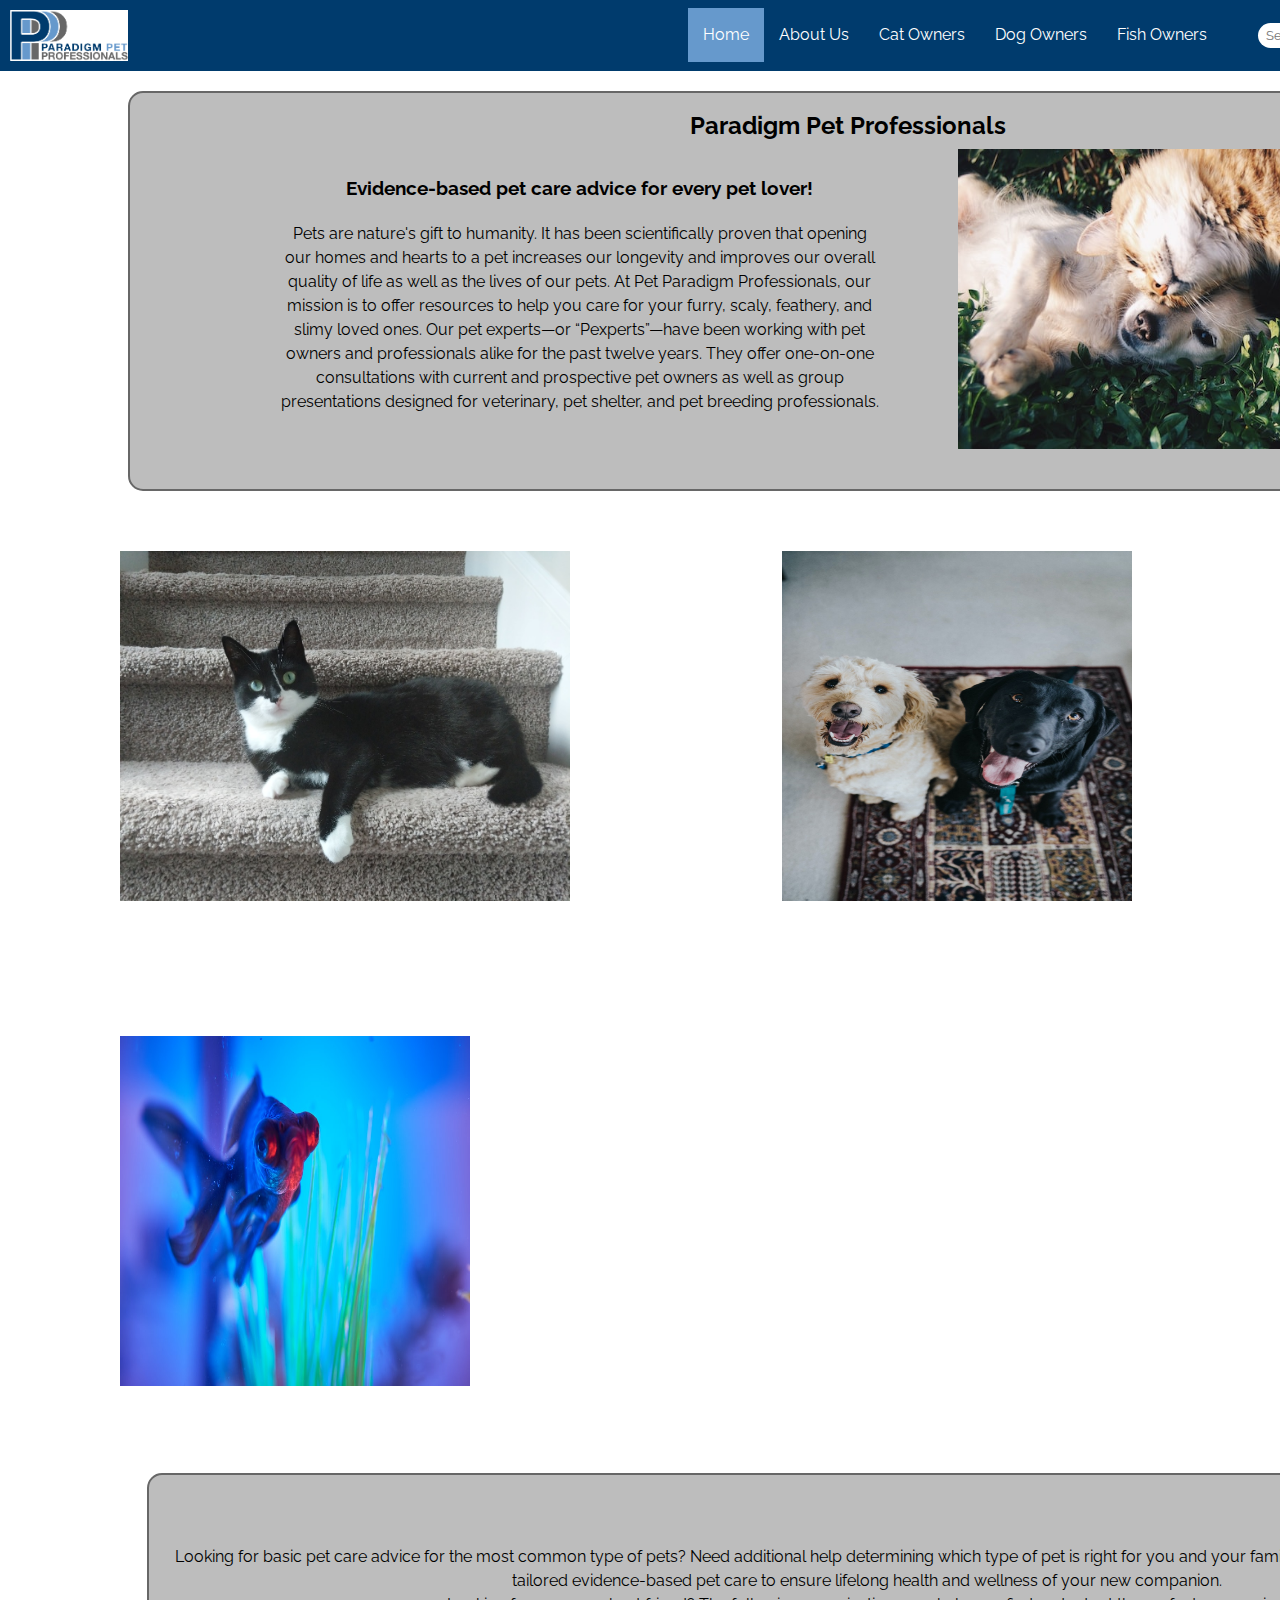
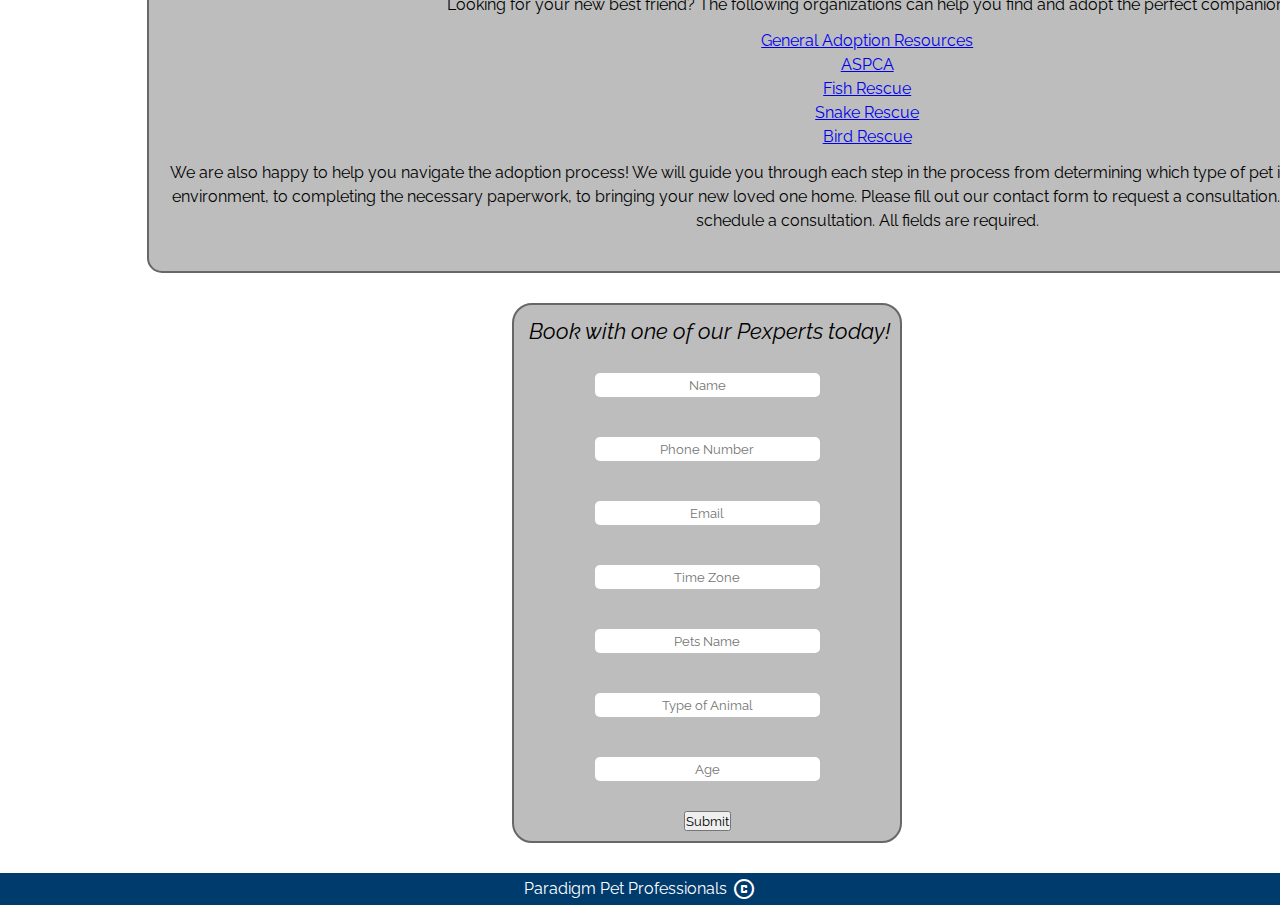
<file: Paradigm Pet Professionals Web Page/index.html>
<!DOCTYPE html>
<html lang="en">
    <head>
        <meta charset="UTF-8">
        <meta name="author" content="Chris Whaley">
        <meta name="description" content="paradigm pet professionals home page">
        <meta name="viewport" content="width=device-width. initial-scale=1.0">
        <link rel="icon" href="pet-images/favicon.png">
        <link rel="stylesheet" href="./styles.css">
        <link rel="stylesheet" href="https://fonts.googleapis.com/css2?family=Material+Symbols+Outlined:opsz,wght,FILL,GRAD@24,400,0,0" />

        <title>Paradigm Pet Professionals</title>
    </head>

    <body>
        <header>
            <img class="logo" src="pet-images/paradigm_pet_professionals logo.png" alt="company logo" height="10%" width="10%">

            <nav>
                <div class="nav-container">
                    <ul class="nav-links">
                        <li class="nav-link active"><a href="./index.html">Home</a></li>
                        <li class="nav-link"><a href="./about-us.html">About Us</a></li>
                        <li class="nav-link"><a href="./cats.html">Cat Owners</a></li>
                        <li class="nav-link"><a href="./dogs.html">Dog Owners</a></li>
                        <li class="nav-link"><a href="./fish.html">Fish Owners</a></li>
                    </ul>
                    <div class="search">
                        <input type="text" placeholder="Search...">
                    </div>
                </div>
            </nav>
        </header>

        <main>
            <section class="landing">
                <h2>Paradigm Pet Professionals</h2>
                <div class="mission-container">    

                    <h3>Evidence-based pet care advice for every pet lover!</h3>
                    <p>
                        Pets are nature's gift to humanity. It has been scientifically 
                        proven that opening our homes and hearts to a pet increases our 
                        longevity and improves our overall quality of life as well as the lives 
                        of our pets. At Pet Paradigm Professionals, our mission is to offer resources 
                        to help you care for your furry, scaly, feathery, and slimy loved ones. 
                        Our pet experts—or “Pexperts”—have been working with pet owners and professionals 
                        alike for the past twelve years. They offer one-on-one consultations with current 
                        and prospective pet owners as well as group presentations designed for veterinary, 
                        pet shelter, and pet breeding professionals.
                    </p>
                    <img class="landing-photo" src="pet-images/cat-dog.jpg" alt="cat and dog together" height="300" width="475">
                </div>
                
            </section>

            <section class="landing-animal-showcase">
                <div class="animal-pics-container">
                    <img src="pet-images/cat-photo.jpg" alt="cat on couch" height="350px" width="450px">
                    <img src="pet-images/dog-photo.jpg" alt="two dogs together" height="350px" width="350px">
                    <img src="pet-images/fish-photo.jpg" alt="colorful fish" height="350px" width="350px">
                </div>
            </section>

            <section class="landing-info-container">
                <div class="additional-info-container">
                    <p>
                        Looking for basic pet care advice for the most common type of pets? 
                        Need additional help determining which type of pet is right for you 
                        and your family? We will work with you and provide tailored 
                        evidence-based pet care to ensure lifelong health and wellness of 
                        your new companion. 
                    </p>
                    <p>
                        Looking for your new best friend? The following organizations can 
                        help you find and adopt the perfect companion:
                        <ul class="org-list">
                            <li><a href="https://theshelterpetproject.org/" target="_blank">General Adoption Resources</a></li>
                            <li><a href="https://www.aspca.org/" target="_blank">ASPCA</a></li>
                            <li><a href="https://www.sterlingshelter.org/humane-society/koi-fish-rescue/" target="_blank">Fish Rescue</a></li>
                            <li><a href="https://savethesnakes.org/snakerescuecall/" target="_blank">Snake Rescue</a></li>
                            <li><a href="https://ftlob.rescuegroups.org/" target="_blank">Bird Rescue</a></li>
                        </ul>
                    </p>
                    <p>
                        We are also happy to help you navigate the adoption process! 
                        We will guide you through each step in the process from determining 
                        which type of pet is best suited for your family and home environment, 
                        to completing the necessary paperwork, to bringing your new loved one 
                        home. Please fill out our contact form to request a consultation. We 
                        will contact you within 48 hours to schedule a consultation. All fields 
                        are required.
                    </p>
                </div>
            </section>
            <form class="consultation-form">
                <p>Book with one of our Pexperts today!</p>
                <div class="form-inputs">
                    <input style="text-align: center;" type="text" placeholder="Name">
                </div>
                <div class="form-inputs">
                    <input style="text-align: center;" type="text" placeholder="Phone Number">
                </div>
                <div class="form-inputs">
                    <input style="text-align: center;" type="text" placeholder="Email">
                </div>
                <div class="form-inputs">
                    <input style="text-align: center;" type="text" placeholder="Time Zone">
                </div>
                <div class="form-inputs">
                    <input style="text-align: center;" type="text" placeholder="Pets Name">
                </div>
                <div class="form-inputs">
                    <input style="text-align: center;" type="text" placeholder="Type of Animal">
                </div>
                <div class="form-inputs">
                    <input style="text-align: center;" type="text" placeholder="Age">
                </div>
                <div class="request-form-button">
                    <button type="button" value="Submit">Submit</button>
                </div>
            </form>

            <footer>
                Paradigm Pet Professionals <span class="material-symbols-outlined">copyright</span>
            </footer>
        </main>
    </body>
</html>
</file>
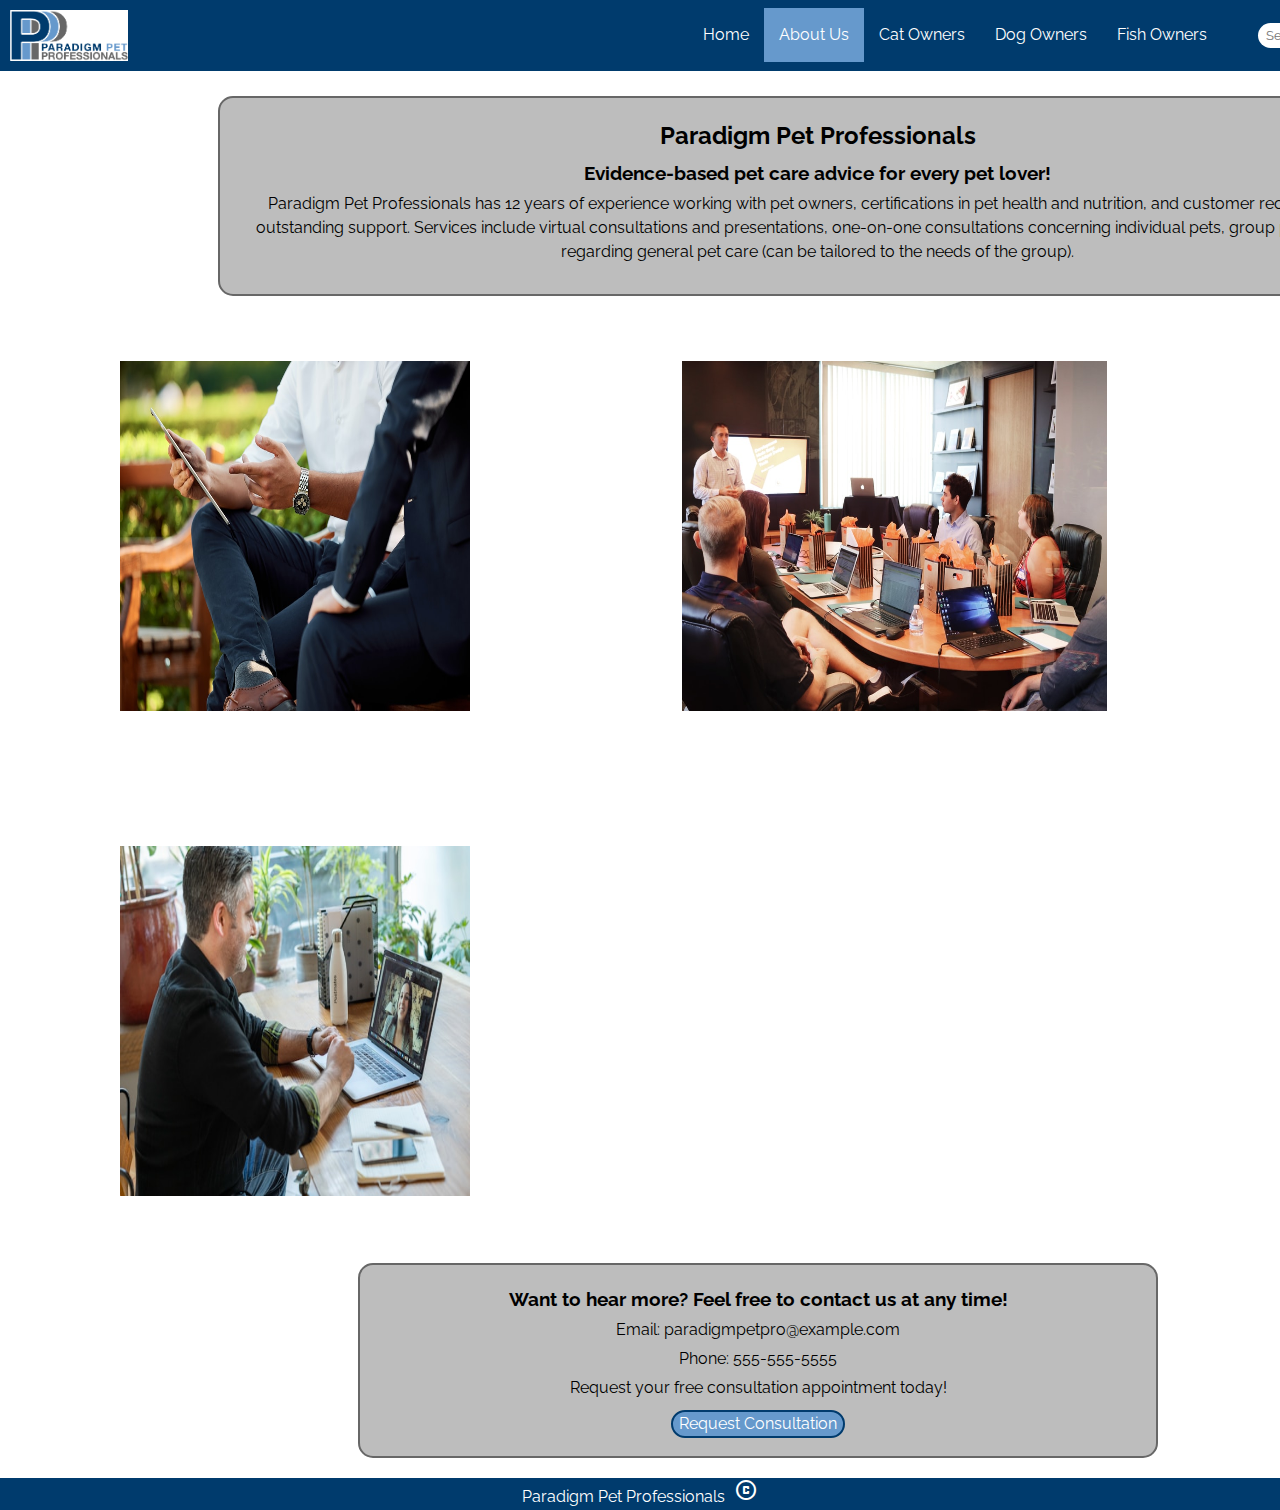
<file: Paradigm Pet Professionals Web Page/about-us.html>
<!DOCTYPE html>
<html lang="en">
    <head>
        <meta charset="UTF-8">
        <meta name="author" content="Chris Whaley">
        <meta name="description" content="paradigm pet professionals home page">
        <meta name="viewport" content="width=device-width. initial-scale=1.0">
        <link rel="icon" href="pet-images/favicon.png">
        <link rel="stylesheet" href="./styles.css">
        <link rel="stylesheet" href="https://fonts.googleapis.com/css2?family=Material+Symbols+Outlined:opsz,wght,FILL,GRAD@24,400,0,0" />

        <title>Paradigm Pet Professionals</title>
    </head>

    <body>
        <header>
            <img class="logo" src="pet-images/paradigm_pet_professionals logo.png" alt="company logo" height="10%" width="10%">

            <nav>
                <div class="nav-container">
                    <ul class="nav-links">
                        <li class="nav-link"><a href="./index.html">Home</a></li>
                        <li class="nav-link active"><a href="./about-us.html">About Us</a></li>
                        <li class="nav-link"><a href="./cats.html">Cat Owners</a></li>
                        <li class="nav-link"><a href="./dogs.html">Dog Owners</a></li>
                        <li class="nav-link"><a href="./fish.html">Fish Owners</a></li>
                    </ul>
                    <div class="search">
                        <input type="text" placeholder="Search...">
                    </div>
                </div>
            </nav>
        </header>

        <main>
            <section class="about-us-landing">
                <h2>Paradigm Pet Professionals</h2>
                <div class="about-container">    

                    <h3>Evidence-based pet care advice for every pet lover!</h3>
                    <p>
                        Paradigm Pet Professionals has 12 years of experience working with 
                        pet owners, certifications in pet health and nutrition, and 
                        customer recognition for outstanding support. Services include 
                        virtual consultations and presentations, one-on-one consultations 
                        concerning individual pets, group presentations regarding general 
                        pet care (can be tailored to the needs of the group).
                    </p>
                </div> 
            </section>

            <section class="about-us-images">
                <div class="images-container">
                    <img src="pet-images/consultation-photo.jpg" alt="Consultation between two people" width="350" height="350">
                    <img src="pet-images/company-meeting.jpg" alt="Company meeting in conference room" width="425" height="350">
                    <img src="pet-images/zoom-call-consultation.jpg" alt="Consultation appointment over video call" width="350" height="350">
                </div>
            </section>

            <section class="contact-info">
                <div class="contact-container">
                    <h3>Want to hear more? Feel free to contact us at any time!</h3>
                    <p>Email: paradigmpetpro@example.com</p>
                    <p>Phone: 555-555-5555</p>

                    <p>Request your free consultation appointment today!</p>
                    <a class="request-link" href="./index.html">Request Consultation</a>
                </div>
            </section>

            <footer>
                <p>Paradigm Pet Professionals <span class="material-symbols-outlined">copyright</span></p>
            </footer>
        </main>
    </body>
</html>
</file>
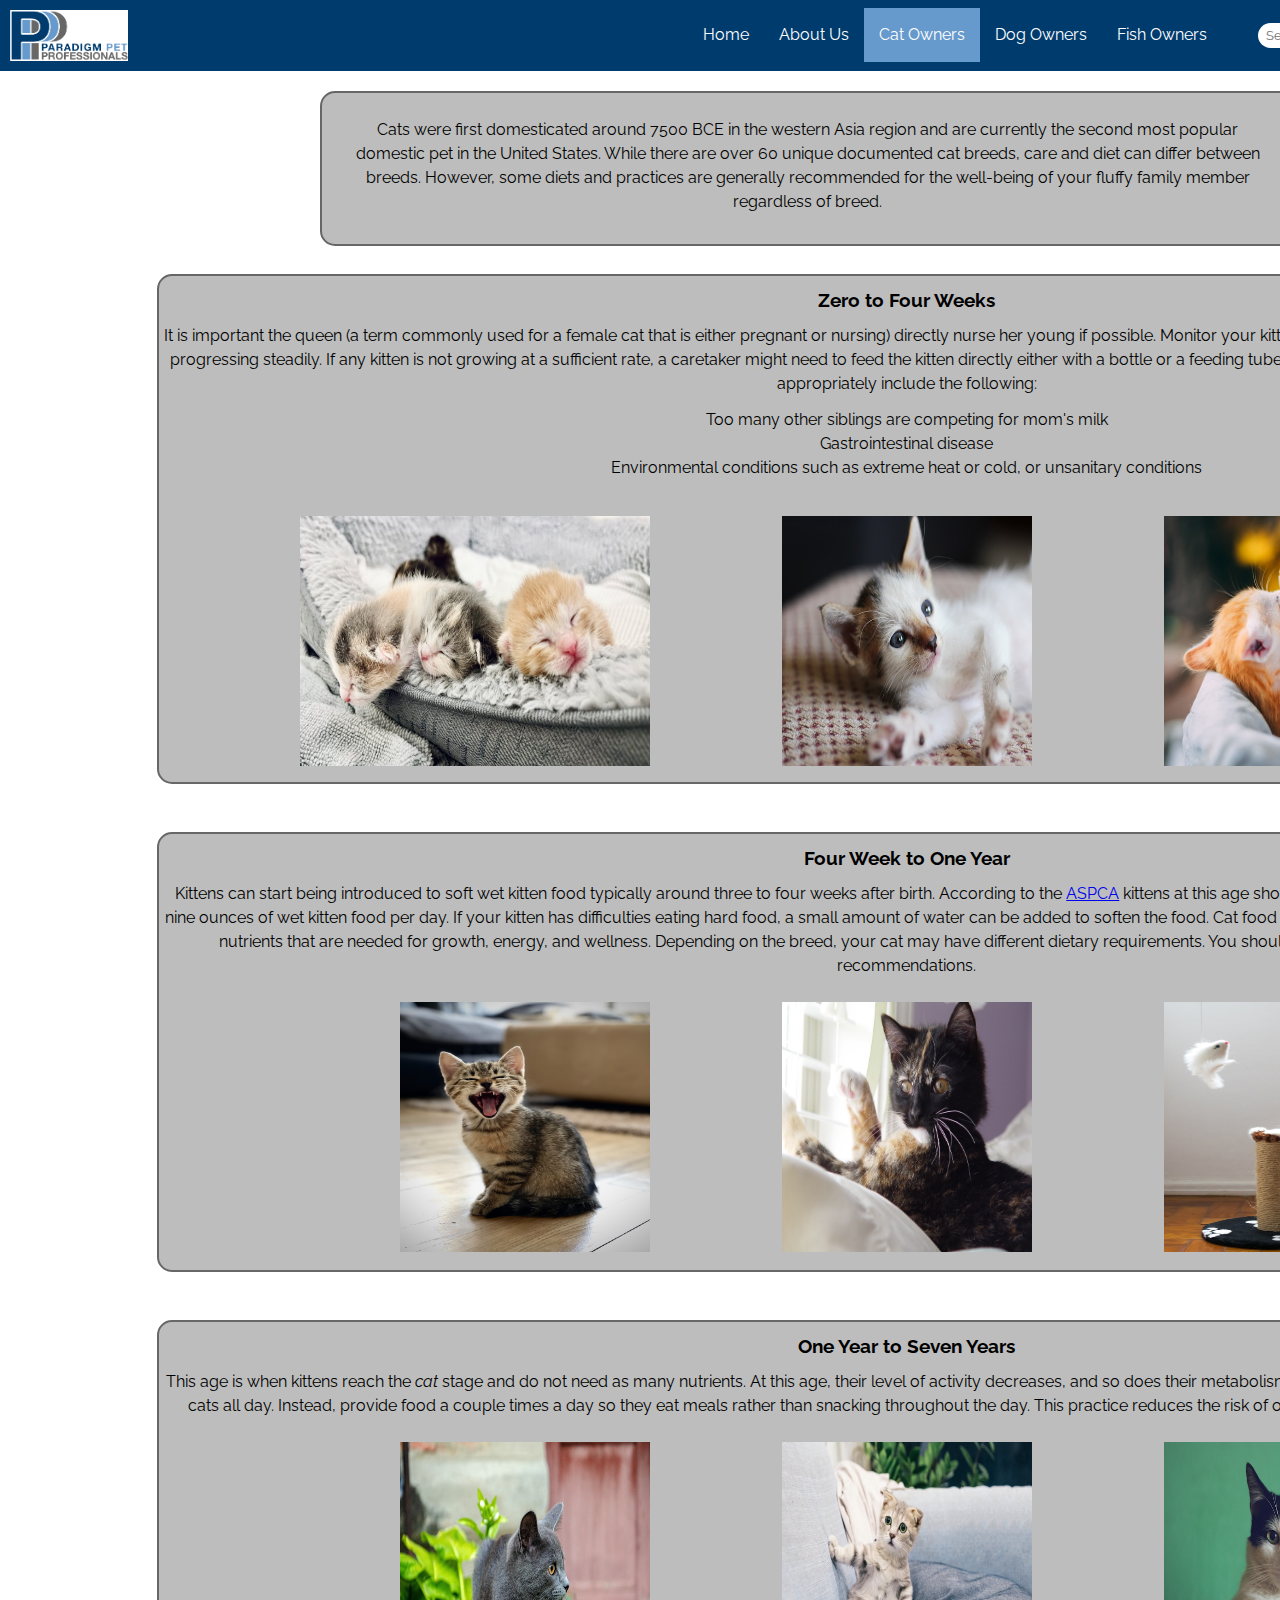
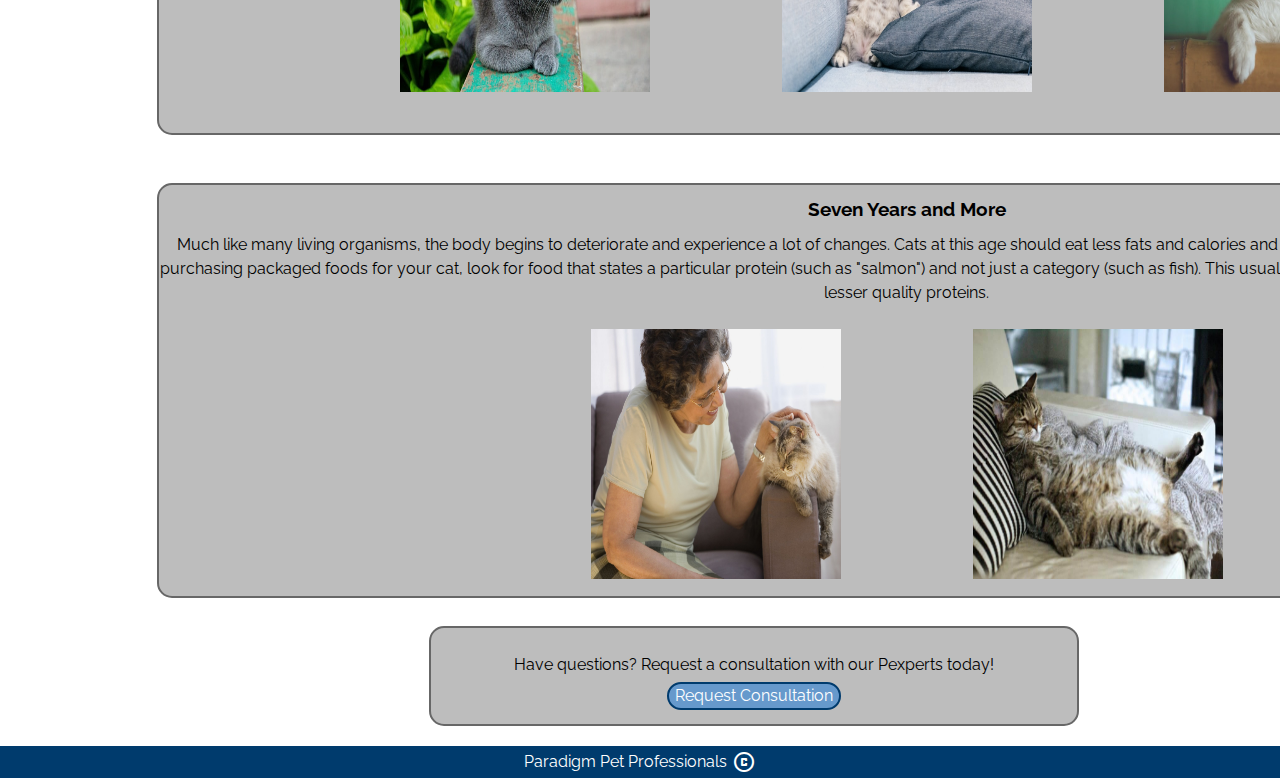
<file: Paradigm Pet Professionals Web Page/cats.html>
<!DOCTYPE html>
<html lang="en">
    <head>
        <meta charset="UTF-8">
        <meta name="author" content="Chris Whaley">
        <meta name="description" content="paradigm pet professionals home page">
        <meta name="viewport" content="width=device-width. initial-scale=1.0">
        <link rel="icon" href="pet-images/favicon.png">
        <link rel="stylesheet" href="./styles.css">
        <link rel="stylesheet" href="https://fonts.googleapis.com/css2?family=Material+Symbols+Outlined:opsz,wght,FILL,GRAD@24,400,0,0" />

        <title>Paradigm Pet Professionals</title>
    </head>

    <body>
        <header>
            <img class="logo" src="pet-images/paradigm_pet_professionals logo.png" alt="company logo" height="10%" width="10%">

            <nav>
                <div class="nav-container">
                    <ul class="nav-links">
                        <li class="nav-link"><a href="./index.html">Home</a></li>
                        <li class="nav-link"><a href="./about-us.html">About Us</a></li>
                        <li class="nav-link active"><a href="./cats.html">Cat Owners</a></li>
                        <li class="nav-link"><a href="./dogs.html">Dog Owners</a></li>
                        <li class="nav-link"><a href="./fish.html">Fish Owners</a></li>
                    </ul>
                    <div class="search">
                        <input type="text" placeholder="Search...">
                    </div>
                </div>
            </nav>
        </header>

        <main>
            <section class="cat-landing">
                <div class="cat-introduction">
                    <p>
                        Cats were first domesticated around 7500 BCE in the western Asia 
                        region and are currently the second most popular domestic pet in 
                        the United States. While there are over 60 unique documented cat 
                        breeds, care and diet can differ between breeds. However, some 
                        diets and practices are generally recommended for the well-being 
                        of your fluffy family member regardless of breed.
                    </p>
                </div>
            </section>
            <section class="newborn-landing">
                <div class="newborn-container">    

                    <h3>Zero to Four Weeks</h3>
                    <p>
                        It is important the queen (a term commonly used for a female cat 
                        that is either pregnant or nursing) directly nurse her young if 
                        possible. Monitor your kitten&apos;s growth closely to make sure its 
                        growth rate is progressing steadily. If any kitten is not growing 
                        at a sufficient rate, a caretaker might need to feed the kitten 
                        directly either with a bottle or a feeding tube. Some reasons 
                        why kittens might not gain weight appropriately include the 
                        following:
                        <ul class="care-list">
                            <li>Too many other siblings are competing for mom's milk</li>
                            <li>Gastrointestinal disease</li>
                            <li>Environmental conditions such as extreme heat or cold, or unsanitary conditions</li>
                        </ul>
                        
                    </p>
                    <img src="pet-images/group-newborn-kittens.jpg" alt="newborn kittens in basket" height="250px" width="350px">
                    <img src="pet-images/young-kitten.jpg" alt="3 week old kitten" height="250px" width="250px">
                    <img src="pet-images/kitten-and-mom.jpg" alt="kitten with its mom" height="250px" width="350px">
                </div>
            </section>
            <section class="four-weeks-landing">
                <div class="four-weeks-container">
                    <h3>Four Week to One Year</h3>
                    <p>
                        Kittens can start being introduced to soft wet kitten food 
                        typically around three to four weeks after birth. According to 
                        the <a href="https://www.aspca.org/pet-care/cat-care/cat-nutrition-tips" target="_blank">ASPCA</a> 
                        kittens at this age should eat half to one cup of dry 
                        kitten food or six to nine ounces of wet kitten food per day. If 
                        your kitten has difficulties eating hard food, a small amount of 
                        water can be added to soften the food. Cat food that is optimized 
                        for kittens provides the additional nutrients that are needed for 
                        growth, energy, and wellness. Depending on the breed, your cat 
                        may have different dietary requirements. You should always 
                        consult with your veterinarian for recommendations.
                        
                    </p>
                    <img src="pet-images/kitten-yawning.jpg" alt="A yawning kitten" height="250px" width="250px">
                    <img src="pet-images/kitten.jpg" alt="A young kitten" height="250px" width="250px">
                    <img src="pet-images/playful-kitten.jpg" alt="Kitten playing on scratch post" height="250px" width="250px">
                </div>
            </section>
            <section class="one-year-landing">
                <div class="one-year-container">
                    <h3>One Year to Seven Years</h3>
                    <p>
                        This age is when kittens reach the <em>cat</em> stage and do not need as 
                        many nutrients. At this age, their level of activity decreases, 
                        and so does their metabolism. It is <strong>not</strong> 
                        recommended to leave food out for the cats all day. Instead, 
                        provide food a couple times a day so they eat meals rather 
                        than snacking throughout the day. This practice reduces the 
                        risk of obesity and other weight-related feline ailments.
                    </p>
                    <img src="pet-images/cat-sitting-on-block.jpg" alt="A cat sitting on a block outside" height="250px" width="250px">
                    <img src="pet-images/cat-standing.jpg" alt="Cat standing on couch" height="250px" width="250px">
                    <img src="pet-images/cat-looking-forward.jpg" alt="A cat looking forward in the camera" height="250px" width="250px">
                </div>
            </section>
            <section class="seven-years-landing">
                <div class="seven-years-container">
                    <h3>Seven Years and More</h3>
                    <p>
                        Much like many living organisms, the body begins to deteriorate 
                        and experience a lot of changes. Cats at this age should eat less 
                        fats and calories and more quality proteins. This means when you 
                        are purchasing packaged foods for your cat, look for food that 
                        states a particular protein (such as "salmon") and not just a 
                        category (such as fish). This usually means they are byproducts, 
                        or combinations, of lesser quality proteins.
                    </p>
                    <img src="pet-images/older-woman-senior-cat.jpg" alt="An older woman petting a senior cat" height="250px" width="250px">
                    <img src="pet-images/lazy-cat.jpg" alt="sleeping cat on couch" height="250px" width="250px">
                </div>
            </section>
            <section class="request-landing">
                <div class="request-container">
                    <p>Have questions? Request a consultation with our Pexperts today!</p>
                    <a class="request-link" href="./index.html">Request Consultation</a>
                </div>
            </section>

            <footer>
                Paradigm Pet Professionals <span class="material-symbols-outlined">copyright</span>
            </footer>
        </main>
    </body>
</html>
</file>
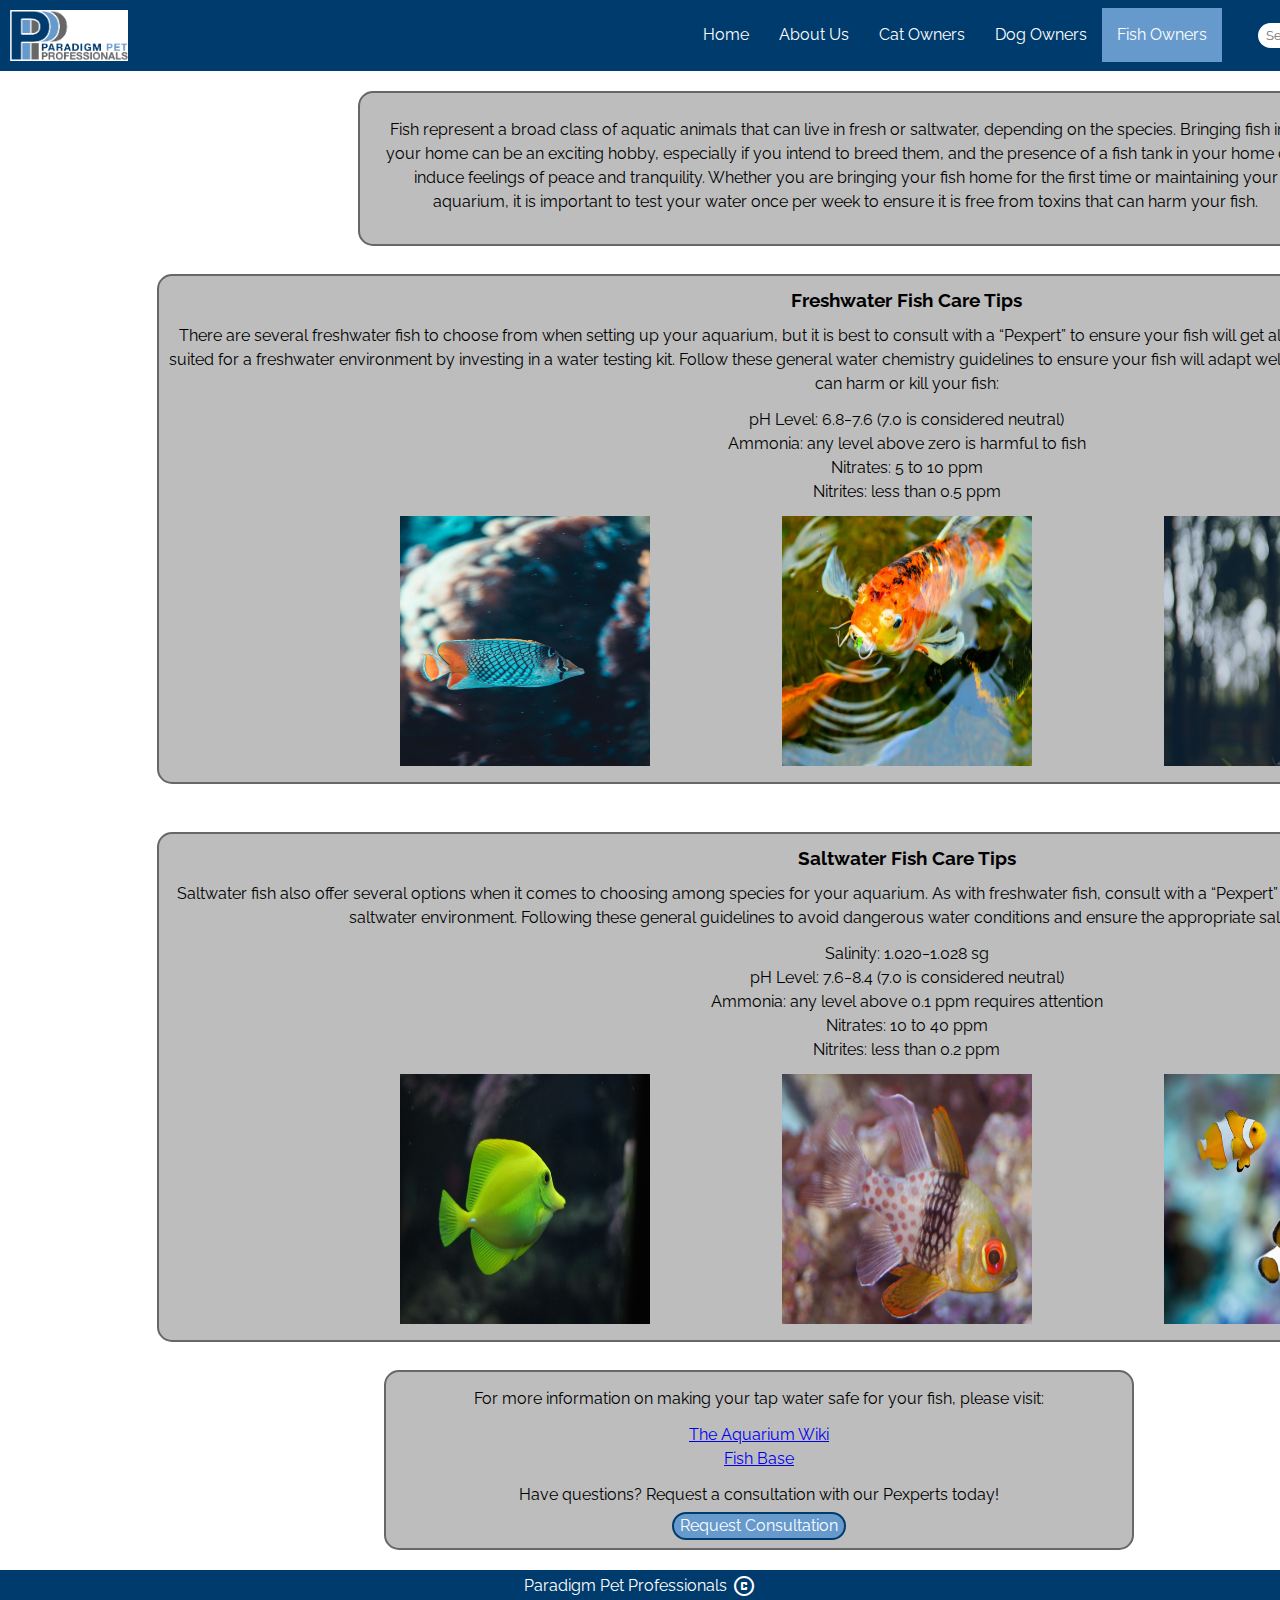
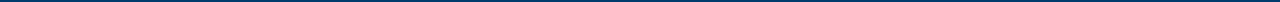
<file: Paradigm Pet Professionals Web Page/fish.html>
<!DOCTYPE html>
<html lang="en">
    <head>
        <meta charset="UTF-8">
        <meta name="author" content="Chris Whaley">
        <meta name="description" content="paradigm pet professionals home page">
        <meta name="viewport" content="width=device-width. initial-scale=1.0">
        <link rel="icon" href="pet-images/favicon.png">
        <link rel="stylesheet" href="./styles.css">
        <link rel="stylesheet" href="https://fonts.googleapis.com/css2?family=Material+Symbols+Outlined:opsz,wght,FILL,GRAD@24,400,0,0" />

        <title>Paradigm Pet Professionals</title>
    </head>

    <body>
        <header>
            <img class="logo" src="pet-images/paradigm_pet_professionals logo.png" alt="company logo" height="10%" width="10%">

            <nav>
                <div class="nav-container">
                    <ul class="nav-links">
                        <li class="nav-link"><a href="./index.html">Home</a></li>
                        <li class="nav-link"><a href="./about-us.html">About Us</a></li>
                        <li class="nav-link"><a href="./cats.html">Cat Owners</a></li>
                        <li class="nav-link"><a href="./dogs.html">Dog Owners</a></li>
                        <li class="nav-link active"><a href="./fish.html">Fish Owners</a></li>
                    </ul>
                    <div class="search">
                        <input type="text" placeholder="Search...">
                    </div>
                </div>
            </nav>
        </header>

        <main>
            <section class="fish-landing">
                <div class="fish-introduction">
                    <p>
                        Fish represent a broad class of aquatic animals that can live in 
                        fresh or saltwater, depending on the species. Bringing fish into 
                        your home can be an exciting hobby, especially if you intend to 
                        breed them, and the presence of a fish tank in your home can 
                        induce feelings of peace and tranquility.
                        Whether you are bringing your fish home for the first time or 
                        maintaining your aquarium, it is important to test your water 
                        once per week to ensure it is free from toxins that can harm 
                        your fish.
                    </p>

                    
                </div>
            </section>
            <section class="freshwater-landing">
                <div class="freshwater-container">    

                    <h3>Freshwater Fish Care Tips</h3>
                    <p>
                        There are several freshwater fish to choose from when setting up 
                        your aquarium, but it is best to consult with a “Pexpert” to 
                        ensure your fish will get along! No matter the species, ensure 
                        your fish are suited for a freshwater environment by investing in 
                        a water testing kit. Follow these general water chemistry 
                        guidelines to ensure your fish will adapt well to your aquarium 
                        and avoid ingesting toxins that can harm or kill your fish:
                        <ul class="care-list">
                            <li>pH Level: 6.8&#8210;7.6 (7.0 is considered neutral)</li>
                            <li>Ammonia: any level above zero is harmful to fish</li>
                            <li>Nitrates: 5 to 10 ppm</li>
                            <li>Nitrites: less than 0.5 ppm</li>
                        </ul>
                        <img src="pet-images/fish-in-water.jpg" alt="fish in water tank" height="250px" width="250px">
                        <img src="pet-images/koi-fish.jpg" alt="koi fish in pond" height="250px" width="250px">
                        <img src="pet-images/fish-in-waterbowl.jpg" alt="fish in waterbowl on dirt mound" height="250px" width="250px">
                    </p>
                </div>
            </section>
            <section class="saltwater-landing">
                <div class="saltware-container">
                    <h3>Saltwater Fish Care Tips</h3>
                    <p>
                        Saltwater fish also offer several options when it comes to 
                        choosing among species for your aquarium. As with freshwater 
                        fish, consult with a “Pexpert” to ensure your fish will get 
                        along are suited for a saltwater environment. Following these 
                        general guidelines to avoid dangerous water conditions and 
                        ensure the appropriate salinity level for your fishies:
                        <ul class="care-list">
                            <li>Salinity: 1.020&#8210;1.028 sg</li>
                            <li>pH Level: 7.6&#8210;8.4 (7.0 is considered neutral)</li>
                            <li>Ammonia: any level above 0.1 ppm requires attention</li>
                            <li>Nitrates: 10 to 40 ppm</li>
                            <li>Nitrites: less than 0.2 ppm</li>
                        </ul>
                        <img src="pet-images/angelfish.jpg" alt="Anglefish" height="250px" width="250px">
                        <img src="pet-images/cardinal-fish.jpg" alt="Cardinal Fish" height="250px" width="250px">
                        <img src="pet-images/clown-fish.jpg" alt="Clown Fish" height="250px" width="250px">
                    </p>
                </div>
            </section>
            <section class="more-info-landing">
                <div class="more-info-container">
                    <p>
                        For more information on making your tap water safe for your fish, 
                        please visit:
                        <ul class="care-list">
                            <li><a href="http://www.theaquariumwiki.org/wiki/How_to_make_tap_water_safe_for_fish" target="_blank">The Aquarium Wiki</a></li>
                            <li><a href="http://fishbase.org/home.htm" target="_blank">Fish Base</a></li>
                        </ul>
                    </p>
                    
                    <p>Have questions? Request a consultation with our Pexperts today!</p>
                    <a class="request-link" href="./index.html">Request Consultation</a>
                </div>
            </section>

            <footer>
                Paradigm Pet Professionals <span class="material-symbols-outlined">copyright</span>
            </footer>
        </main>
    </body>
</html>
</file>
<file: Paradigm Pet Professionals Web Page/styles.css>
@import url('https://fonts.googleapis.com/css2?family=Raleway:ital,wght@0,300;1,300&display=swap');

* {
    box-sizing: border-box;
    padding: 0;
    margin: 0;
    font-family: 'Raleway', sans-serif;
}

body {
    line-height: 1.5;
}

header {
    display: flex;
    flex-direction: row;
    width: 100%;
    background-color: #003b6d;
}

nav {
    display: flex;
    justify-content: center;
    left: 43%;
    position: relative;
}

.nav-container {
    display: flex;
    justify-content: space-between;
    align-items: center;
}

.nav-links {
    display: flex;
    justify-content: space-between;
    list-style-type: none;
}

.nav-links a {
    color: white;
    display: block;
    padding: 15px;
    text-decoration: none;
}

.nav-links a:hover {
    background-color: #002d55;
}

.active {
    background-color: #69c;
}

.request-link {
    margin: 5px;
    background-color: #69c;
    color: #fff;
    text-decoration: none;
    border: 2px solid #003b6d;
    border-radius: 15px;
    display: inline-block;
    width: 174px;
}

.logo {
    padding: 5px;
    margin: 5px;
}

.search {
    display: flex;
    align-items: center;
    position: relative;
    left: 5%;
}

.search input {
    border-radius: 20px;
    border: none;
    height: 25px;
    outline: 0;
    padding: 8px;
}

.landing {
    padding: 15px;
    background-color: #bdbdbd;
    border: 2px solid #676767;
    width: 1440px;
    height: 400px;
    position: relative;
    left: 10%;
    top: 20px;
    border-radius: 15px;
}

.landing h2 {
    text-align: center;
}

.mission-container {
    padding: 15px;
    height: 350px;
    width: fit-content;
}

.mission-container h3, .mission-container p {
    width: 45%;
    text-align: center;
    position: relative;
    padding: 10px;
    top: 5px;
    left: 8%;
}

.landing-photo {
    position: relative;
    left: 58%;
    top: -270px;
}

.landing-animal-showcase, .about-us-images {
    display: flex;
    flex-direction: row;
    padding: 16px;
    justify-content: space-around;
    align-content: center;
}

.animal-pics-container img, .about-us-images img {
    margin: 4rem 6.5rem;
}

.landing-info-container {
    padding: 15px;
    background-color: #bdbdbd;
    border: 2px solid #676767;
    width: 1440px;
    height: 400px;
    position: relative;
    left: 11.5%;
    border-radius: 15px;
}

.additional-info-container {
    text-align: center;
    margin-top: 55px;
}

.org-list, .care-list {
    list-style-type: none;
    margin-top: 12px;
    margin-bottom: 12px;
}

.about-us-landing {
    padding: 15px;
    background-color: #bdbdbd;
    border: 2px solid #676767;
    width: 1200px;
    height: 200px;
    position: relative;
    left: 17%;
    top: 20px;
    border-radius: 15px;
    text-align: center;
}

.about-us-landing h2, .about-us-landing, .about-us-landing p {
    margin-top: 5px;
    margin-bottom: 5px;
}

.contact-info {
    padding: 15px;
    background-color: #bdbdbd;
    border: 2px solid #676767;
    width: 800px;
    height: 195px;
    position: relative;
    left: 28%;
    border-radius: 15px;
    text-align: center;
    top: -20px;
}

.contact-info h3, .contact-info p {
    margin-top: 5px;
    margin-bottom: 5px;
}

.fish-landing {
    padding: 25px;
    background-color: #bdbdbd;
    border: 2px solid #676767;
    width: 975px;
    height: 155px;
    position: relative;
    left: 28%;
    border-radius: 15px;
    text-align: center;
    top: 20px;
}

.more-info-landing {
    padding: 15px;
    background-color: #bdbdbd;
    border: 2px solid #676767;
    width: 750px;
    height: 180px;
    position: relative;
    left: 30%;
    border-radius: 15px;
    text-align: center;
    top: -20px;
}

.freshwater-landing, .saltwater-landing, .newborn-landing {
    margin: 3rem;
    background-color: #bdbdbd;
    border: 2px solid #676767;
    width: 1500px;
    height: 510px;
    position: relative;
    left: 8.5%;
    border-radius: 15px;
    text-align: center;
}

.freshwater-landing img, .saltwater-landing img {
    margin-left: 4rem;
    margin-right: 4rem;
}

.freshwater-landing h3, .saltwater-landing h3, .newborn-landing h3, .one-year-landing h3, .seven-years-landing h3, .four-weeks-landing h3, .diet-exercise-landing h3, .grooming-handling-landing h3, .vaccinations-medications-landing h3 {
    margin: 10px;
}

.newborn-landing img, .one-year-landing img, .four-weeks-landing img, .seven-years-landing img, .diet-exercise-landing img, .grooming-handling-landing img, .vaccinations-medications-landing img {
    margin: 1.5rem 4rem;
}

.diet-exercise-landing p, .grooming-handling-landing p, .vaccinations-medications-landing p {
    margin: 15px;
}

.cat-landing {
    padding: 25px;
    background-color: #bdbdbd;
    border: 2px solid #676767;
    width: 975px;
    height: 155px;
    position: relative;
    left: 25%;
    border-radius: 15px;
    text-align: center;
    top: 20px;
}

.request-landing {
    padding: 25px;
    background-color: #bdbdbd;
    border: 2px solid #676767;
    width: 650px;
    height: 100px;
    position: relative;
    left: 33.5%;
    border-radius: 15px;
    text-align: center;
    top: -20px;
}

.one-year-landing, .seven-years-landing {
    margin: 3rem;
    background-color: #bdbdbd;
    border: 2px solid #676767;
    width: 1500px;
    height: 415px;
    position: relative;
    left: 8.5%;
    border-radius: 15px;
    text-align: center;
}

.four-weeks-landing {
    margin: 3rem;
    background-color: #bdbdbd;
    border: 2px solid #676767;
    width: 1500px;
    height: 440px;
    position: relative;
    left: 8.5%;
    border-radius: 15px;
    text-align: center;
}

.dog-landing {
    padding: 25px;
    background-color: #bdbdbd;
    border: 2px solid #676767;
    width: 975px;
    height: 200px;
    position: relative;
    left: 25%;
    border-radius: 15px;
    text-align: center;
    top: 20px;
}

.diet-exercise-landing {
    margin: 3rem;
    background-color: #bdbdbd;
    border: 2px solid #676767;
    width: 1500px;
    height: 575px;
    position: relative;
    left: 7%;
    border-radius: 15px;
    text-align: center;
}

.grooming-handling-landing {
    margin: 3rem;
    background-color: #bdbdbd;
    border: 2px solid #676767;
    width: 1500px;
    height: 485px;
    position: relative;
    left: 7%;
    border-radius: 15px;
    text-align: center;
}

.vaccinations-medications-landing {
    margin: 3rem;
    background-color: #bdbdbd;
    border: 2px solid #676767;
    width: 1500px;
    height: 440px;
    position: relative;
    left: 7%;
    border-radius: 15px;
    text-align: center;
}

.consultation-form {
    display: flex;
    flex-direction: column;
    justify-content: center;
    align-items: center;
    border: 2px solid #676767;
    border-radius: 20px;
    background-color: #bdbdbd;
    font-size: 12px;
    width: 390px;
    min-height: 500px;
    margin-top: 30px;
    margin-bottom: 30px;
    left: 40%;
    position: relative;
}

.request-form-button {
    cursor: pointer;
    margin: 10px;
}

.form-inputs {
    margin: 20px;
}

.form-inputs input {
    border-radius: 5px;
    border: none;
    outline: 0;
    padding: 4px;
    width: 225px;
}

.consultation-form p {
    font-size: 22px;
    font-style: italic;
    margin-top: 10px;
    margin-left: 5px;
    margin-bottom: 5px;
}

footer {
    background-color: #003b6d;
    height: 32px;
    text-align: center;
    display: flex;
    justify-content: center;
    align-items: center;
    color: #fff;
}

footer span {
    margin-left: 5px;
}
</file>
